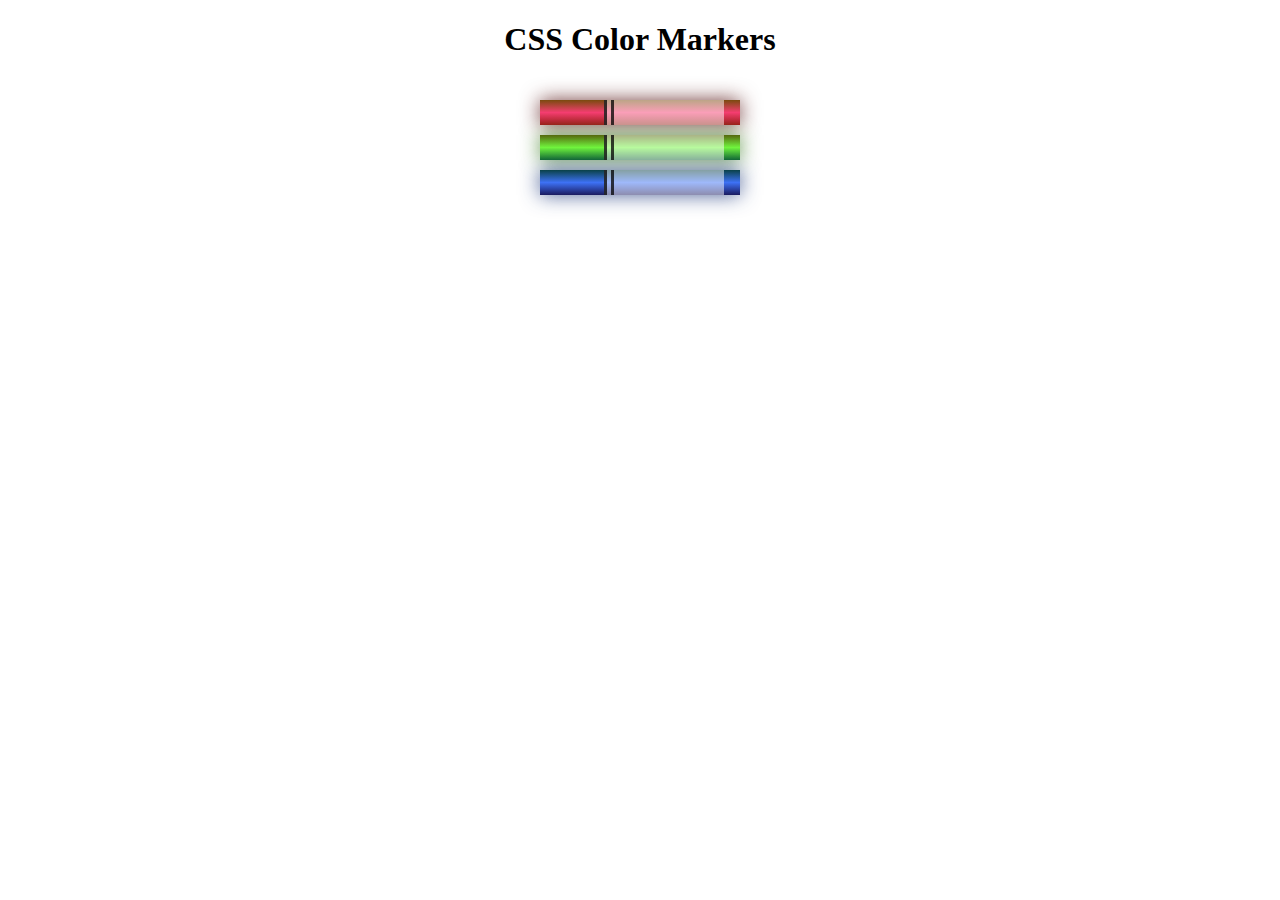
<file: semisolonimp/index2.html>
<!DOCTYPE html>
<html lang="en">
<head>
    <meta charset="UTF-8">
    <meta http-equiv="X-UA-Compatible" content="IE=edge">
    <meta name="viewport" content="width=device-width, initial-scale=1.0">
    <title>Colored Markers</title>
    <link rel="stylesheet" href="style.css">
</head>
<body>
    <h1>CSS Color Markers</h1>
    <div class="container">
        <div class="marker red">
            <div class="cap"></div>
            <div class="sleeve"></div>
        </div>
        <div class="marker green">
            <div class="cap"></div>
            <div class="sleeve"></div>
        </div>
        <div class="marker blue">
            <div class="cap"></div>
            <div class="sleeve"></div>
        </div>
    </div>

</body>
</html>
</file>
<file: semisolonimp/style.css>
h1{
    text-align: center;
}
.marker{
    height:25px ;
    width:200px ;
    margin:10px auto;
}
.red{ 
background: linear-gradient(rgb(122,74,14),rgb(245,62,113),rgb(162,27,27));
box-shadow: 0 0 20px 0 rgba(83, 14, 14, 0.8);
}
.green{
    background: linear-gradient(#55680D,#71F53E,#116C31);
    box-shadow: 0 0 20px 0 #3B7E20CC;
}
.blue{
    background:linear-gradient(hsl(186, 76%, 16%), hsl(223, 90%, 60%),hsl(240,56%,24%));
    box-shadow: 0 0 20px 0 hsla(223, 59%, 31%, 0.8);
}
.container{
    background-color:rgb(255, 255, 255) ;
    padding:10px 0px ;
}
.sleeve{
    border-left: 10px double black;
    width: 110px;
    height:25px ;
    background-color: rgba(255, 255, 255, 0.5);
    border-left: 10px double rgba(0, 0, 0, 0.75);
}
.cap{
    width: 60px;
    height: 25px;
}
.cap, .sleeve {
    display: inline-block;
  }
</file>
